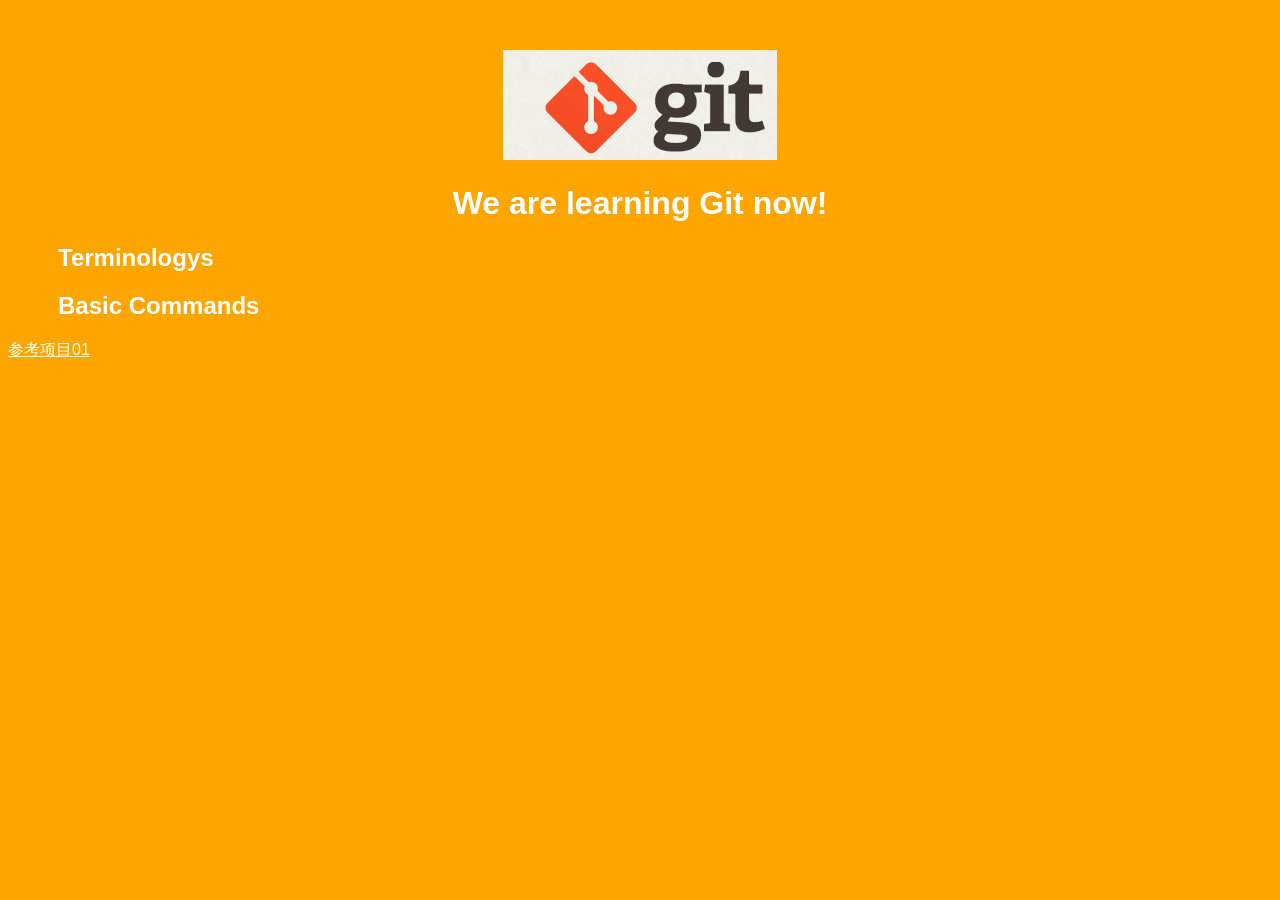
<file: index.htm>
<!DOCTYPE html>
<html>
<head>
    <title>Git Demo</title>
    <link rel="stylesheet" type="text/css" href="styles/style.css">
</head>
<body>
    <header>
        <img id="header-img" src="images/git-logo.png">
        <h1 id='header-words'>We are learning Git now!</h1> 
    </header>

    <section>
        <div class="accordion"><h1>Terminologys</h1></div>
            <div class="panel">
                <ol>
                    <li>non fast-forward</li>
                    <li></li>
                    <li></li>
                    <li></li>
                    <li></li>
                    <li></li>
                    <li></li>
                    <li></li>
                    <li></li>
                    <li></li>
                </ol>     
            </div>
        <div class="accordion"><h1>Basic Commands</h1></div>
            <div class="panel">
                <ol>
                    <li>config</li>
                    <li>add</li>
                    <li>commit</li>
                    <li>mv</li>
                    <li>rm</li>
                    <li>stash</li>
                    <li>log</li>
                    <li></li>
                    <li></li>
                    <li></li>
                    <li></li>
                    <li></li>
                </ol>
            </div>
        </div>
    </section>

    <footer>
        <p>
            <a href="https://github.com/TTN-js/unforGITtable">参考项目01</a> 
        </p>
    </footer>

    <script src="js/script.js"></script> 
</body>
</html>
</file>
<file: styles/style.css>
body{
  background-color: orange;
  font-family: 'Monaco', sans-serif;
  color: white;
}

body a{
  color: white;
}

header{
  text-align: center;
  margin-top: 50px;
}

h3{
  color: red;
}

header-img{
  width: 400px;
}

header-words{
  line-height: 10px;
  font-size: 50px;
  font-family: 'Monaco', sans-serif;
  margin-bottom: 75px;
}

section{
  padding: 0 50px 0px 50px;
  text-align: left;
}

div.accordion {
  cursor: pointer;
  border: none;
  outline: none;
}

div.accordion.active, div.accordion:hover {
  background-color: white;
  color: #1D2031;
}

div.panel {
  padding: 0 18px 0 0;
  display: none;
}
</file>
